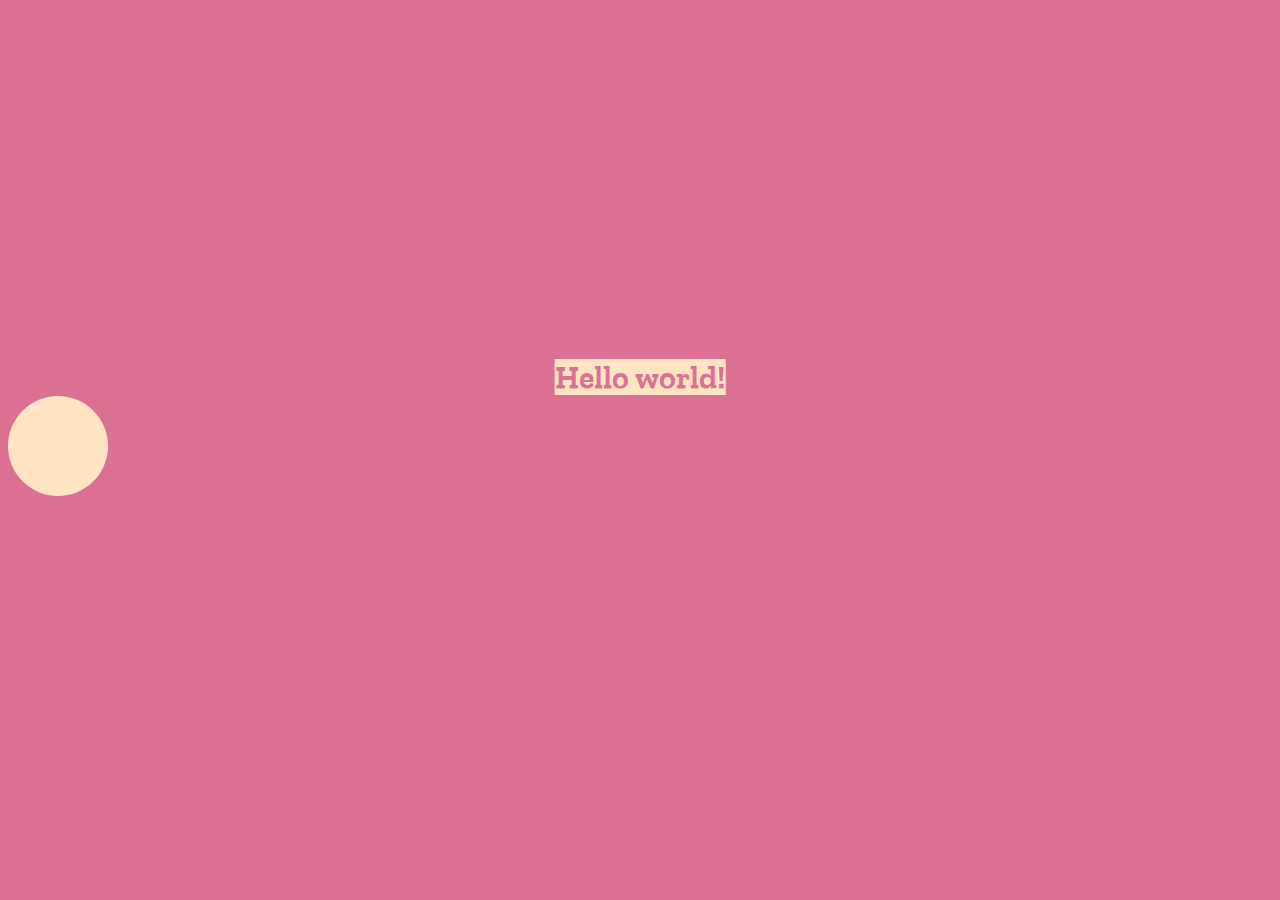
<file: index.html>
<!DOCTYPE html>
<html lang="en">
<head>
    <meta charset="UTF-8">
    <meta http-equiv="X-UA-Compatible" content="IE=edge">
    <meta name="viewport" content="width=device-width, initial-scale=1.0">
    <link rel="preconnect" href="https://fonts.gstatic.com">
    <link href="https://fonts.googleapis.com/css2?family=Zilla+Slab+Highlight:wght@700&display=swap" rel="stylesheet">
    <link rel="stylesheet" href="./css/style.css">
    
    <title>Document</title>
</head>
<body>
    <header>
        <h1>Hello world!</h1>
    </header>
    <main>
        <div class="ball" ></div>
    </main>
    <footer></footer>
   
    <script src="./js/colorize.js" type="module"></script>
    <!-- <script src="./js/1.js" type="module"></script> -->
    <!-- <script src="./js/2.js" type="module"></script> -->
    <!-- <script src="./js/3.js" type="module"></script> -->
    <!-- <script src="./js/4.js" type="module"></script> -->
    <!-- <script src="./js/5.js" type="module"></script> -->
    <!-- <script src="./js/6.js" type="module"></script> -->
    <!-- <script src="./js/7.js" type="module"></script> -->
    <!-- <script src="./js/8.js" type="module"></script> -->
    <!-- <script src="./js/9.js" type="module"></script> -->
    <!-- <script src="./js/10.js" type="module"></script> -->
    <!-- <script src="./js/11.js" type="module"></script> -->
    <!-- <script src="./js/12.js" type="module"></script> -->
    <!-- <script src="./js/13.js" type="module"></script> -->
    <!-- <script src="./js/14.js" type="module"></script> -->
    <!-- <script src="./js/15.js" type="module"></script> -->
    <!-- <script src="./js/16.js" type="module"></script> -->
    <!-- <script src="./js/17.js" type="module"></script> -->
    <!-- <script src="./js/18.js" type="module"></script> -->
    <!-- <script src="./js/19.js" type="module"></script> -->
    <script src="./js/20.js" type="module"></script>
    <!-- <script src="./js/21.js" type="module"></script> -->
    <!-- <script src="./js/22.js" type="module"></script> -->
    <!-- <script src="./js/23.js" type="module"></script> -->
    <!-- <script src="./js/24.js" type="module"></script> -->
    <!-- <script src="./js/25.js" type="module"></script> -->
    <!-- <script src="./js/26.js" type="module"></script> -->
    <!-- <script src="./js/27.js" type="module"></script> -->
    <!-- <script src="./js/28.js" type="module"></script> -->
    <!-- <script src="./js/29.js" type="module"></script> -->
    <!-- <script src="./js/30.js" type="module"></script> -->
    <!-- <script src="./js/31.js" type="module"></script> -->
    <!-- <script src="./js/32.js" type="module"></script> -->
   
</body>
</html>
</file>
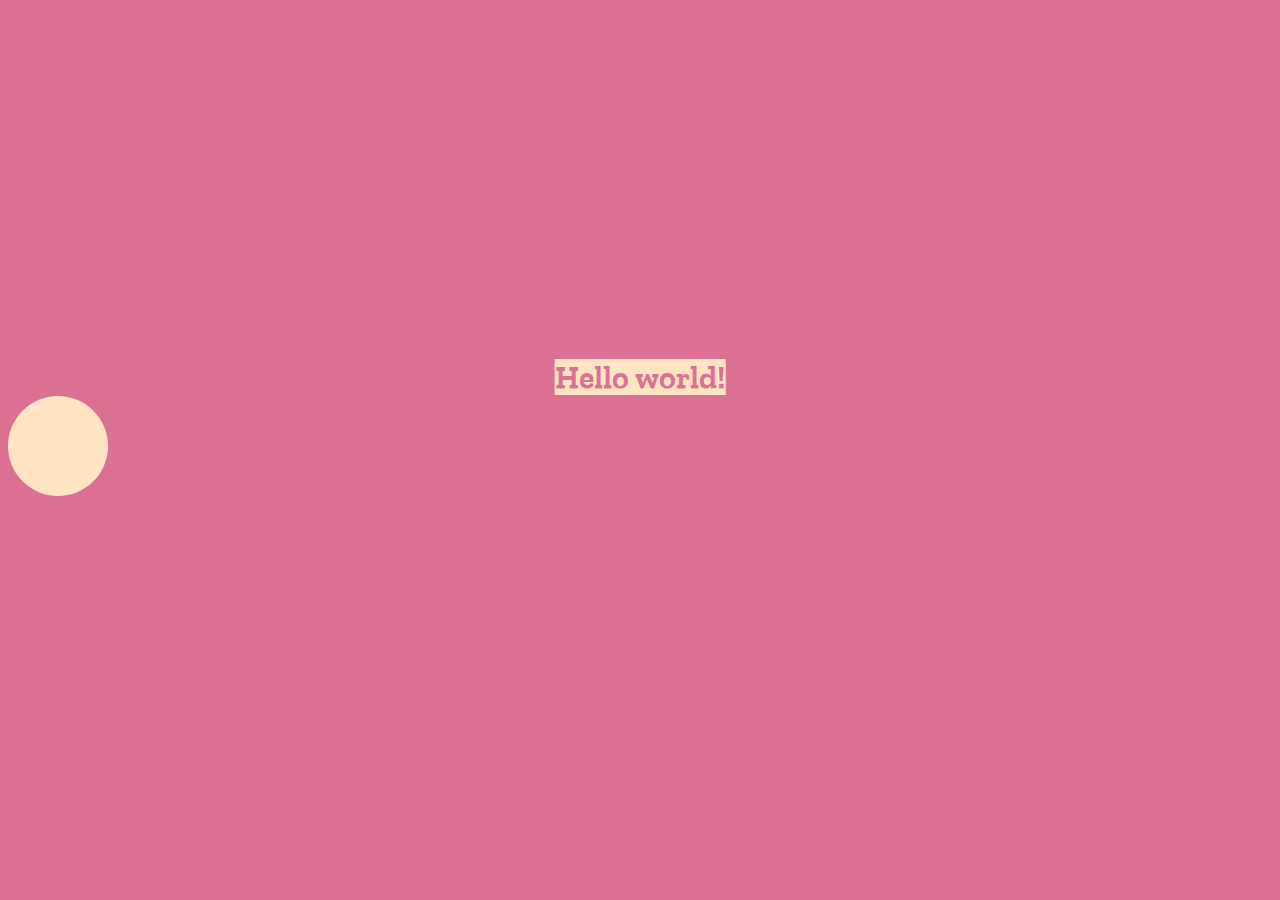
<file: index-js.html>
<!DOCTYPE html>
<html lang="en">
<head>
    <meta charset="UTF-8">
    <meta http-equiv="X-UA-Compatible" content="IE=edge">
    <meta name="viewport" content="width=device-width, initial-scale=1.0">
    <link rel="preconnect" href="https://fonts.gstatic.com">
    <link href="https://fonts.googleapis.com/css2?family=Zilla+Slab+Highlight:wght@700&display=swap" rel="stylesheet">
    <link rel="stylesheet" href="./css/style.css">
    
    <title>Document</title>
</head>
<body>
    <header>
        <h1>Hello world!</h1>
    </header>
    <main>
        <div class="ball" ></div>
    </main>
    <footer></footer>
   
    <script src="./js/colorize.js" type="module"></script>
   
</body>
</html>
</file>
<file: css/style.css>
body {
  color: bisque;
  background-color: coral;
}
h1 {
  margin: 0;
  padding-top: 350px;
  font-family: 'Zilla Slab Highlight';
  font-weight: 700;
  font-size: 20;
  text-align: center;
}

.ball {
  position: absolute;
  width: 100px;
  height: 100px;
  border-radius: 100%;
  background-color: bisque;
  animation: bounce 7s linear infinite;
}
@keyframes bounce {
  0% {
    bottom: 100%;
  }
  25% {
    bottom: 0;
    width: 100px;
    height: 100px;
  }
  30% {
    bottom: 0;
    height: 50px;
    width: 110px;
  }
  35% {
    bottom: 0;
    width: 100px;
    height: 100px;
  }
  70% {
    bottom: 100%;
  }
  100% {
    bottom: 100%;
  }
}
@keyframes moveLeft {
  from {
    left: 0;
  }
  to {
    left: 100%;
  }
}
.ball {
  animation: bounce 7s linear infinite, moveLeft 12s linear infinite;
}
</file>
